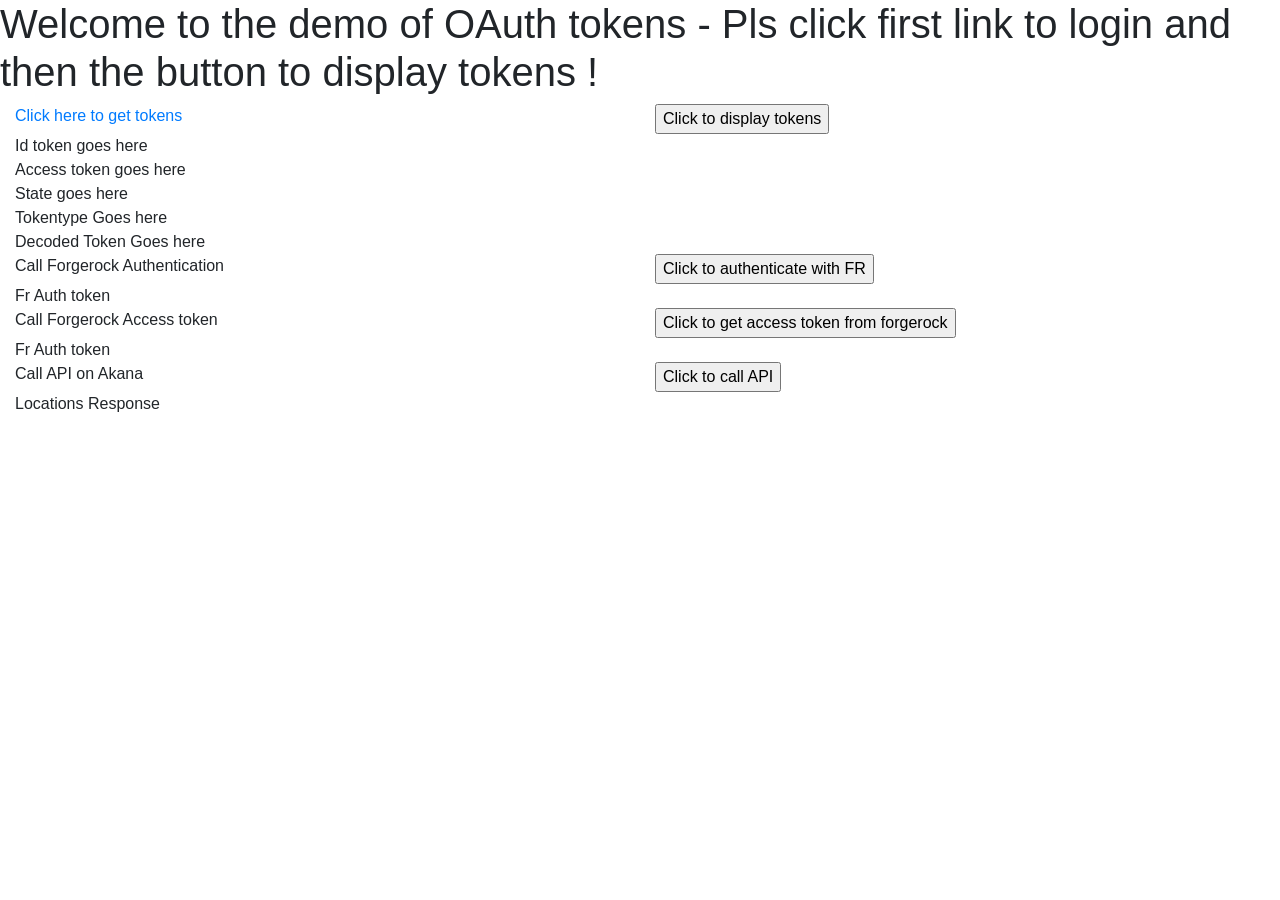
<file: src/main/resources/static/index.html>
<!DOCTYPE html>
<html lang="en">
  <head>
    <!-- Required meta tags -->
    <meta charset="utf-8">
    <meta name="viewport" content="width=device-width, initial-scale=1, shrink-to-fit=no">

    <!-- Bootstrap CSS -->
    <link rel="stylesheet" href="https://maxcdn.bootstrapcdn.com/bootstrap/4.0.0-beta/css/bootstrap.min.css" integrity="sha384-/Y6pD6FV/Vv2HJnA6t+vslU6fwYXjCFtcEpHbNJ0lyAFsXTsjBbfaDjzALeQsN6M" crossorigin="anonymous">
    <script type="text/javascript" src="frauth.js"></script>
  </head>
  <body>
    <h1>Welcome to the demo of OAuth tokens - Pls click first link to login and then the button to display tokens !</h1>
    <div class="container-fluid">
    <div class="row">
      <div class="col-xl-6">
        <a href=https://autht.maerskline.com/connect/authorize?client_id=akana&scope=openid&nonce=123455&response_type=token&state=34567898&redirect_uri=https%3A%2F%2Fiam-cdt.maerskline.com%2Fspa%2Findex.html> Click here to get tokens </a>
      </div>
      <div class="col-xl-6">
        <input type="button" value="Click to display tokens" onclick="populateTokens()">
      </div>

      <div class="col-xl-6"> Id token goes here </div>
      <div class="col-xl-6" id="idtoken"> </div>

      <div class="col-xl-6"> Access token goes here </div>
      <div class="col-xl-6"id="accesstoken"> </div>
      <div class="col-xl-6"> State goes here </div>
      <div class="col-xl-6" id="state"> </div>
      <div class="col-xl-6"> Tokentype Goes here </div>
      <div class="col-xl-6" id="tokentype"></div>

      <div class="col-xl-6"> Decoded Token Goes here </div>
      <div class="col-xl-6" id="usitoken"></div>
      <div class="col-xl-6"> Call Forgerock Authentication </div>
      <div class="col-xl-6">
        <input type="button" value="Click to authenticate with FR" onclick="callFrAuthenticate()">
      </div>
      <div class="col-xl-6"> Fr Auth token </div>
      <div class="col-xl-6" id="frauth"></div>
      <div class="col-xl-6"> Call Forgerock Access token </div>
      <div class="col-xl-6">
        <input type="button" value="Click to get access token from forgerock" onclick="oauth2SignIn()">
      </div>
      <div class="col-xl-6"> Fr Auth token </div>
      <div class="col-xl-6" id="fraccess"></div>
      <div class="col-xl-6"> Call API on Akana </div>
      <div class="col-xl-6">
        <input type="button" value="Click to call API" onclick="callLocationAPI()">
      </div>
      <div class="col-xl-6"> Locations Response </div>
      <div class="col-xl-6" id="cities"></div>
  </div>
</div>
    <!-- Optional JavaScript -->
    <!-- jQuery first, then Popper.js, then Bootstrap JS -->
    <script src="https://code.jquery.com/jquery-3.2.1.slim.min.js" integrity="sha384-KJ3o2DKtIkvYIK3UENzmM7KCkRr/rE9/Qpg6aAZGJwFDMVNA/GpGFF93hXpG5KkN" crossorigin="anonymous"></script>
    <script src="https://cdnjs.cloudflare.com/ajax/libs/popper.js/1.11.0/umd/popper.min.js" integrity="sha384-b/U6ypiBEHpOf/4+1nzFpr53nxSS+GLCkfwBdFNTxtclqqenISfwAzpKaMNFNmj4" crossorigin="anonymous"></script>
    <script src="https://maxcdn.bootstrapcdn.com/bootstrap/4.0.0-beta/js/bootstrap.min.js" integrity="sha384-h0AbiXch4ZDo7tp9hKZ4TsHbi047NrKGLO3SEJAg45jXxnGIfYzk4Si90RDIqNm1" crossorigin="anonymous"></script>
  </body>
</html>
</file>
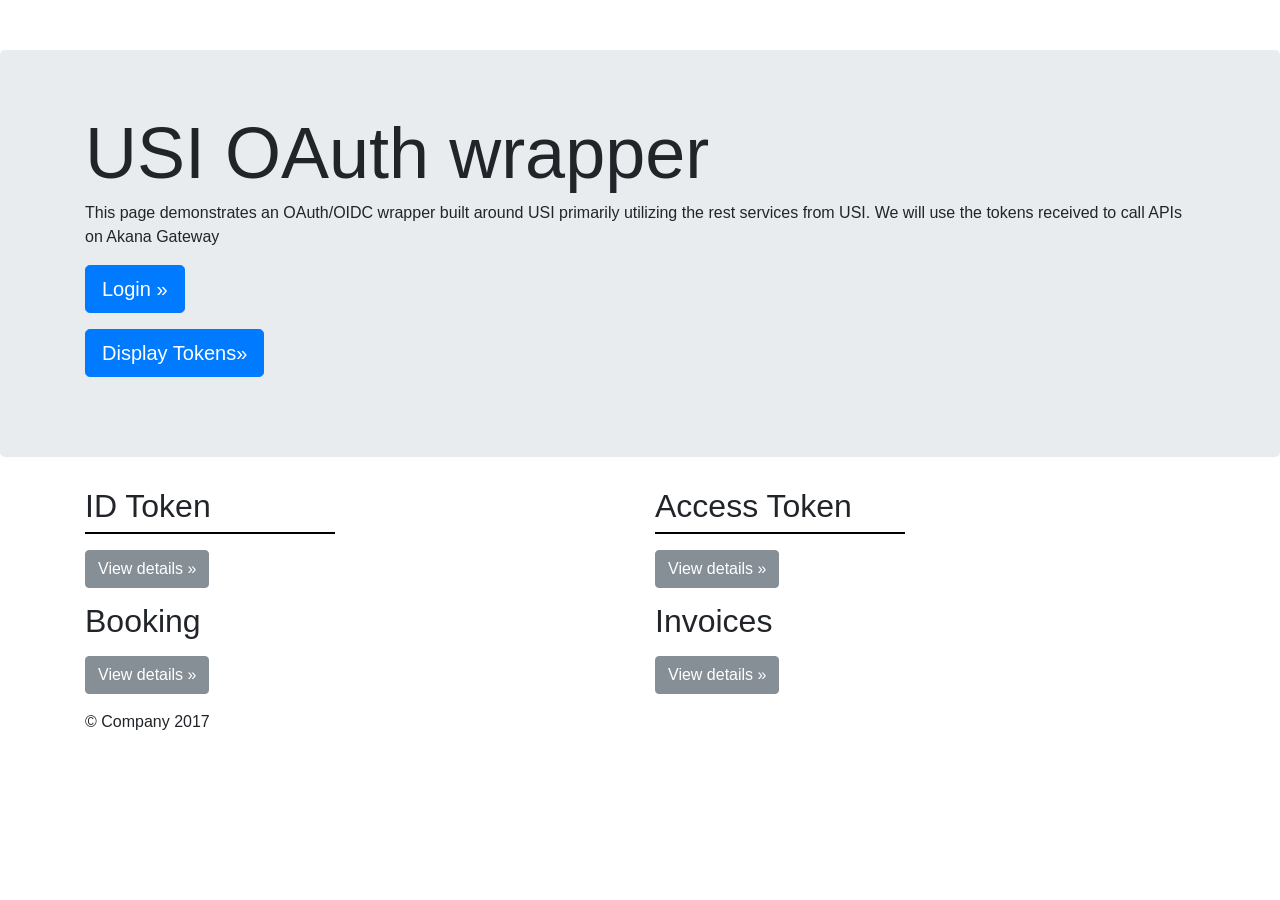
<file: src/main/resources/static/demo.html>
<!DOCTYPE html>
<html lang="en">
  <head>
    <meta charset="utf-8">
    <meta name="viewport" content="width=device-width, initial-scale=1, shrink-to-fit=no">
    <meta name="description" content="">
    <meta name="author" content="">
    <link rel="icon" href="../../../../favicon.ico">

    <title>Oauth Wrapper for USI</title>

    <!-- Bootstrap core CSS -->
    <link href="dist/css/bootstrap.min.css" rel="stylesheet">

    <!-- Custom styles for this template -->
    <link href="jumbotron.css" rel="stylesheet">
    <script type="text/javascript" src="api.js"></script>
  </head>

  <body>

    <!-- Main jumbotron for a primary marketing message or call to action -->
    <div class="jumbotron">
      <div class="container">
        <h1 class="display-3">USI OAuth wrapper</h1>
        <p>This page demonstrates an OAuth/OIDC wrapper built around USI primarily utilizing the rest services from USI. We will use the tokens received to call APIs on Akana Gateway</p>
        <p><a class="btn btn-primary btn-lg" href="https://autht.maerskline.com/connect/authorize?client_id=rcywhyza-2wdEIe9m5ppAq1xBr8x32c6D&scope=openid&nonce=123455&response_type=token&state=34567898&redirect_uri=https%3A%2F%2Fautht.maerskline.com%2Fdemo.html" role="button">Login &raquo;</a></p>
        <p><a class="btn btn-primary btn-lg" href="javascript:callAPI()" role="button">Display Tokens&raquo;</a></p>
      </div>
    </div>

    <div class="container">
      <!-- Example row of columns -->
      <div class="row">
        <div class="col-md-6">
          <h2>ID Token</h2>
          <p id="idtoken" class="token"> </p>
          <p><a class="btn btn-secondary" href="#" role="button">View details &raquo;</a></p>
        </div>
        <div class="col-md-6">
          <h2>Access Token</h2>
          <p id="accesstoken" class="token"> </p>
          <p><a class="btn btn-secondary" href="#" role="button">View details &raquo;</a></p>
        </div>
      </div>

      <div class="row">
        <div class="col-md-6">
          <h2>Booking</h2>
          <p id="booking"> </p>
          <p><a class="btn btn-secondary" href="#" role="button">View details &raquo;</a></p>
        </div>
        <div class="col-md-6">
          <h2>Invoices</h2>
          <p id="invoices"> </p>
          <p><a class="btn btn-secondary" href="#" role="button">View details &raquo;</a></p>
        </div>
      </div>

      <footer>
        <p>&copy; Company 2017</p>
      </footer>
    </div> <!-- /container -->

    <!-- Bootstrap core JavaScript
    ================================================== -->
    <!-- Placed at the end of the document so the pages load faster -->
    <script src="https://code.jquery.com/jquery-3.2.1.slim.min.js" integrity="sha384-KJ3o2DKtIkvYIK3UENzmM7KCkRr/rE9/Qpg6aAZGJwFDMVNA/GpGFF93hXpG5KkN" crossorigin="anonymous"></script>
    <script>window.jQuery || document.write('<script src="assets/js/vendor/jquery.min.js"><\/script>')</script>
    <script src="assets/js/vendor/popper.min.js"></script>
    <script src="dist/js/bootstrap.min.js"></script>
    <!-- IE10 viewport hack for Surface/desktop Windows 8 bug -->
    <script src="assets/js/ie10-viewport-bug-workaround.js"></script>
  </body>
</html>
</file>
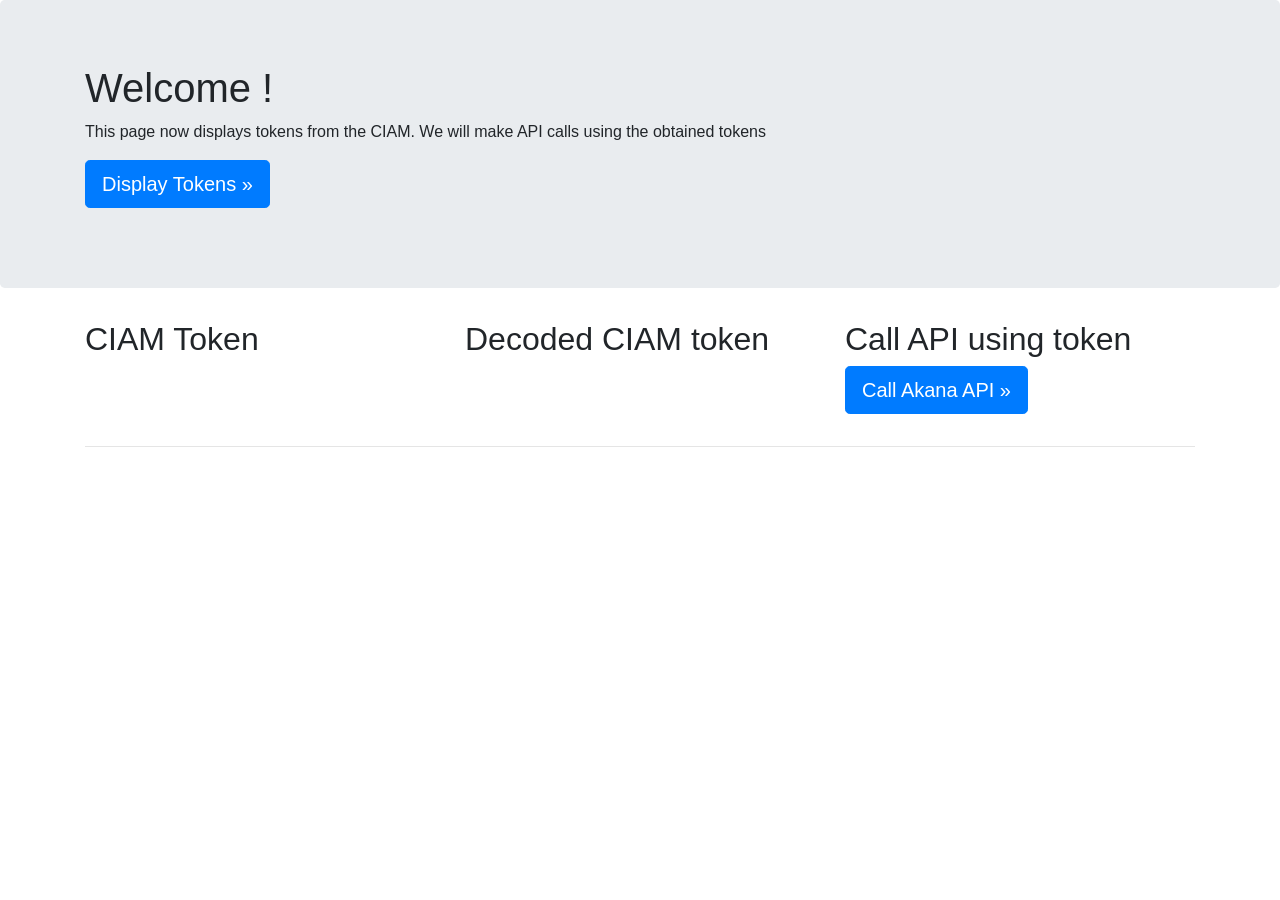
<file: src/main/resources/static/frindex.html>
<!DOCTYPE html>
<html lang="en">
  <head>
    <!-- Required meta tags -->
    <meta charset="utf-8">
    <meta name="viewport" content="width=device-width, initial-scale=1, shrink-to-fit=no">

    <!-- Bootstrap CSS -->
    <link rel="stylesheet" href="https://maxcdn.bootstrapcdn.com/bootstrap/4.0.0-beta/css/bootstrap.min.css" integrity="sha384-/Y6pD6FV/Vv2HJnA6t+vslU6fwYXjCFtcEpHbNJ0lyAFsXTsjBbfaDjzALeQsN6M" crossorigin="anonymous">
    <script type="text/javascript" src="ciamauth.js"></script>
  </head>
  <body>

       <!-- Main jumbotron for a primary marketing message or call to action -->
       <div class="jumbotron">
         <div class="container">
           <h1>Welcome !</h1>
           <p>This page now displays tokens from the CIAM. We will make API calls using the obtained tokens</p>
           <p><a class="btn btn-primary btn-lg" href="#" role="button" onclick="populateTokens()">Display Tokens &raquo;</a></p>
         </div>
       </div>

       <div class="container">
         <!-- Example row of columns -->
         <div class="row">
           <div class="col-md-4">
             <h2>CIAM Token</h2>
             <p id='fridtoken' style="word-wrap:break-word"></p>
           </div>
           <div class="col-md-4">
             <h2>Decoded CIAM token</h2>
             <p id='decodedfrtoken' style="word-wrap:break-word"> </p>
          </div>
           <div class="col-md-4">
             <h2>Call API using token</h2>
             <p><a class="btn btn-primary btn-lg" href="#" role="button" onclick="callLocationAPI()"> Call Akana API &raquo;</a></p>
             <p id='cities' style="word-wrap:break-word"> </p>
           </div>
         </div>

         <hr>

       </div> <!-- /container -->


  <!--
    <h1>Welcome to Forgerock Integration demo  !</h1>
    <div class="container-fluid">
    <div class="row">
      <div class="col-xl-6">
        <a href=https://autht.maerskline.com/connect/authorize?client_id=akana&scope=openid&nonce=123455&response_type=token&state=34567898&redirect_uri=https%3A%2F%2Fiam-cdt.maerskline.com%2Fspa%2Fusiindex.html> Click here to login to USI  </a>
      </div>
      <div class="col-xl-6">
        <input type="button" value="Click for USI Tokens" onclick="populateTokens()">
      </div>

      <div class="col-xl-6"> ID Token from USI </div>
      <div class="col-xl-6" id="usitoken"> </div>

      <div class="col-xl-6"> Decoded ID Token from USI </div>
      <div class="col-xl-6" id="decodedusitoken"></div>
      <div class="col-xl-6"> Authenticate with Forgerock </div>
      <div class="col-xl-6">
        <input type="button" value="Click to get access token from forgerock" onclick="callFrAuthenticate()">
      </div>
  </div>
</div>
-->
  </body>
</html>
</file>
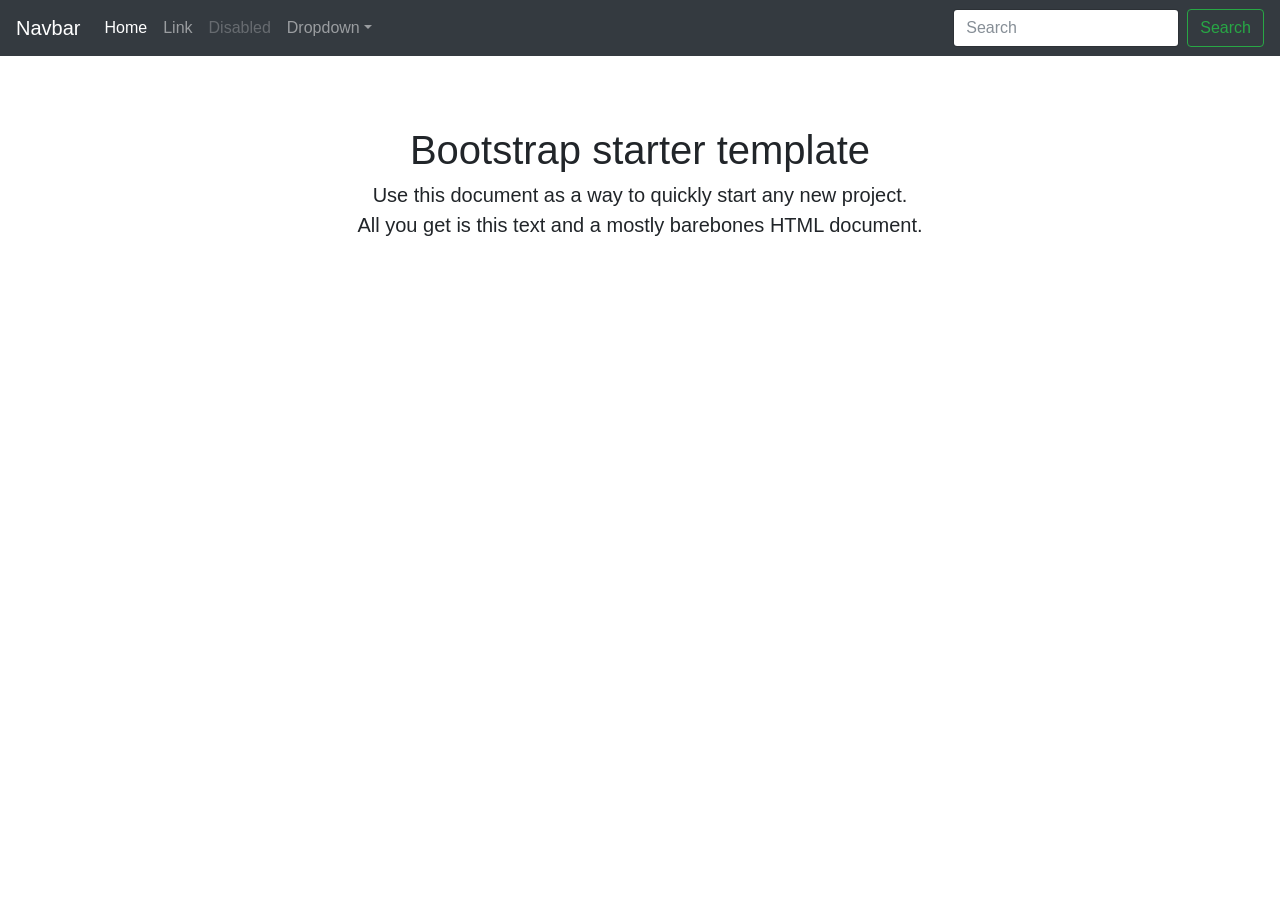
<file: src/main/resources/static/starter.html>
<!DOCTYPE html>
<html lang="en">
  <head>
    <meta charset="utf-8">
    <meta name="viewport" content="width=device-width, initial-scale=1, shrink-to-fit=no">
    <meta name="description" content="">
    <meta name="author" content="">
    <link rel="icon" href="favicon.ico">

    <title>Starter Template for Bootstrap</title>

    <!-- Bootstrap core CSS -->
    <link href="dist/css/bootstrap.min.css" rel="stylesheet">

    <!-- Custom styles for this template -->
    <link href="starter-template.css" rel="stylesheet">
  </head>

  <body>

    <nav class="navbar navbar-expand-md navbar-dark bg-dark fixed-top">
      <a class="navbar-brand" href="#">Navbar</a>
      <button class="navbar-toggler" type="button" data-toggle="collapse" data-target="#navbarsExampleDefault" aria-controls="navbarsExampleDefault" aria-expanded="false" aria-label="Toggle navigation">
        <span class="navbar-toggler-icon"></span>
      </button>

      <div class="collapse navbar-collapse" id="navbarsExampleDefault">
        <ul class="navbar-nav mr-auto">
          <li class="nav-item active">
            <a class="nav-link" href="#">Home <span class="sr-only">(current)</span></a>
          </li>
          <li class="nav-item">
            <a class="nav-link" href="#">Link</a>
          </li>
          <li class="nav-item">
            <a class="nav-link disabled" href="#">Disabled</a>
          </li>
          <li class="nav-item dropdown">
            <a class="nav-link dropdown-toggle" href="http://example.com" id="dropdown01" data-toggle="dropdown" aria-haspopup="true" aria-expanded="false">Dropdown</a>
            <div class="dropdown-menu" aria-labelledby="dropdown01">
              <a class="dropdown-item" href="#">Action</a>
              <a class="dropdown-item" href="#">Another action</a>
              <a class="dropdown-item" href="#">Something else here</a>
            </div>
          </li>
        </ul>
        <form class="form-inline my-2 my-lg-0">
          <input class="form-control mr-sm-2" type="text" placeholder="Search" aria-label="Search">
          <button class="btn btn-outline-success my-2 my-sm-0" type="submit">Search</button>
        </form>
      </div>
    </nav>

    <div class="container">

      <div class="starter-template">
        <h1>Bootstrap starter template</h1>
        <p class="lead">Use this document as a way to quickly start any new project.<br> All you get is this text and a mostly barebones HTML document.</p>
      </div>

    </div><!-- /.container -->


    <!-- Bootstrap core JavaScript
    ================================================== -->
    <!-- Placed at the end of the document so the pages load faster -->
    <script src="https://code.jquery.com/jquery-3.2.1.slim.min.js" integrity="sha384-KJ3o2DKtIkvYIK3UENzmM7KCkRr/rE9/Qpg6aAZGJwFDMVNA/GpGFF93hXpG5KkN" crossorigin="anonymous"></script>
    <script>window.jQuery || document.write('<script src="assets/js/vendor/jquery.min.js"><\/script>')</script>
    <script src="assets/js/vendor/popper.min.js"></script>
    <script src="dist/js/bootstrap.min.js"></script>
    <!-- IE10 viewport hack for Surface/desktop Windows 8 bug -->
    <script src="assets/js/ie10-viewport-bug-workaround.js"></script>
  </body>
</html>
</file>
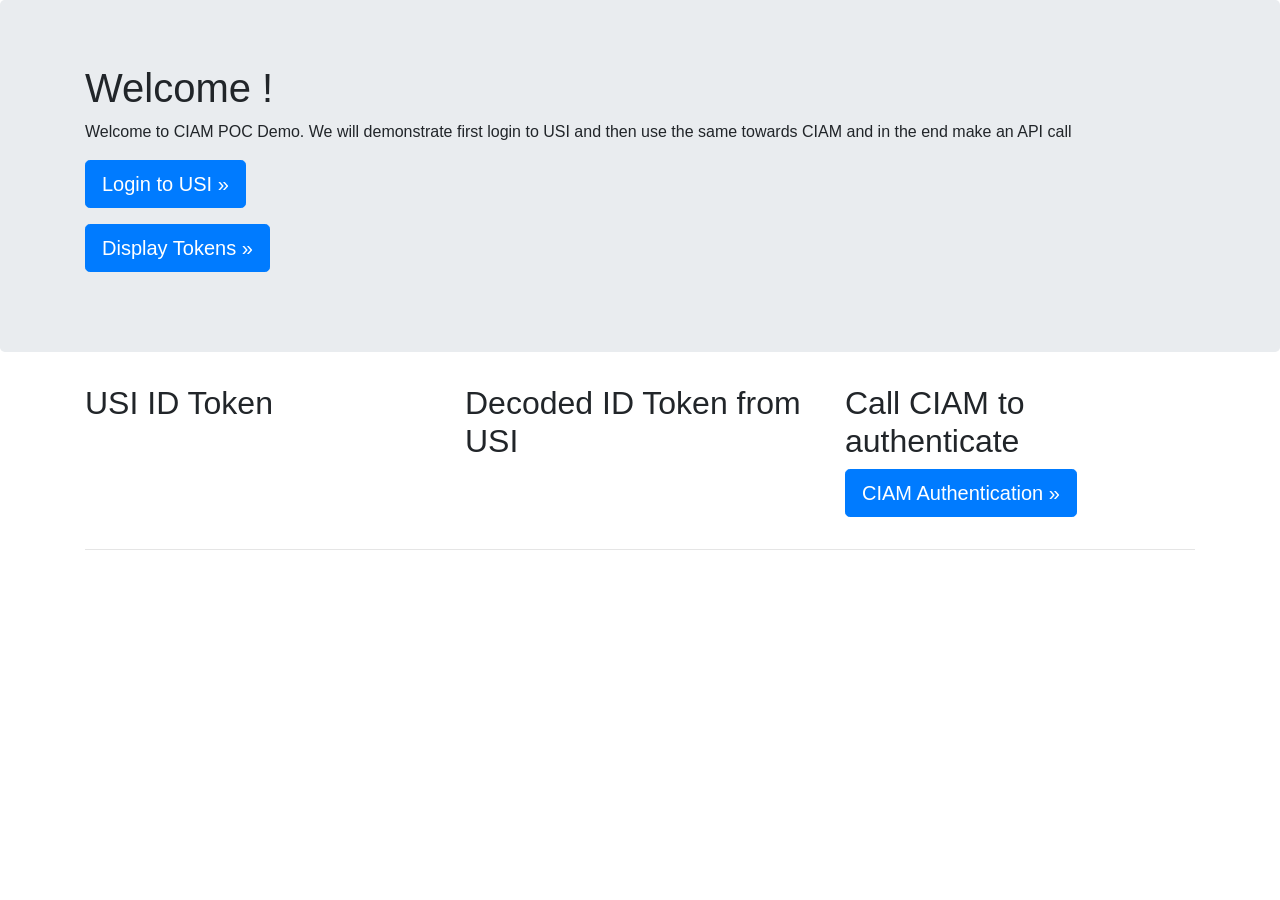
<file: src/main/resources/static/usiindex.html>
<!DOCTYPE html>
<html lang="en">
  <head>
    <!-- Required meta tags -->
    <meta charset="utf-8">
    <meta name="viewport" content="width=device-width, initial-scale=1, shrink-to-fit=no">

    <!-- Bootstrap CSS -->
    <link rel="stylesheet" href="https://maxcdn.bootstrapcdn.com/bootstrap/4.0.0-beta/css/bootstrap.min.css" integrity="sha384-/Y6pD6FV/Vv2HJnA6t+vslU6fwYXjCFtcEpHbNJ0lyAFsXTsjBbfaDjzALeQsN6M" crossorigin="anonymous">
    <script type="text/javascript" src="usiauth.js"></script>
  </head>
  <body>

       <!-- Main jumbotron for a primary marketing message or call to action -->
       <div class="jumbotron">
         <div class="container">
           <h1>Welcome !</h1>
           <p>Welcome to CIAM POC Demo. We will demonstrate first login to USI and then use the same towards CIAM and in the end make an API call</p>
           <p><a class="btn btn-primary btn-lg" href="https://autht.maerskline.com/connect/authorize?client_id=akana&scope=openid&nonce=123455&response_type=token&state=34567898&redirect_uri=https%3A%2F%2Fiam-cdt.maerskline.com%2Fspa%2Fusiindex.html" role="button">Login to USI &raquo;</a></p>
           <p><a class="btn btn-primary btn-lg" href="#" role="button" onclick="populateTokens()">Display Tokens &raquo;</a></p>
         </div>
       </div>

       <div class="container">
         <!-- Example row of columns -->
         <div class="row">
           <div class="col-md-4">
             <h2>USI ID Token</h2>
             <p id='usitoken' style="word-wrap:break-word"></p>
           </div>
           <div class="col-md-4">
             <h2>Decoded ID Token from USI</h2>
             <p id='decodedusitoken' style="word-wrap:break-word"> </p>
          </div>
           <div class="col-md-4">
             <h2>Call CIAM to authenticate</h2>
             <p><a class="btn btn-primary btn-lg" href="#" role="button" onclick="callFrAuthenticate()"> CIAM Authentication &raquo;</a></p>
           </div>
         </div>

         <hr>

       </div> <!-- /container -->


  <!--
    <h1>Welcome to Forgerock Integration demo  !</h1>
    <div class="container-fluid">
    <div class="row">
      <div class="col-xl-6">
        <a href=https://autht.maerskline.com/connect/authorize?client_id=akana&scope=openid&nonce=123455&response_type=token&state=34567898&redirect_uri=https%3A%2F%2Fiam-cdt.maerskline.com%2Fspa%2Fusiindex.html> Click here to login to USI  </a>
      </div>
      <div class="col-xl-6">
        <input type="button" value="Click for USI Tokens" onclick="populateTokens()">
      </div>

      <div class="col-xl-6"> ID Token from USI </div>
      <div class="col-xl-6" id="usitoken"> </div>

      <div class="col-xl-6"> Decoded ID Token from USI </div>
      <div class="col-xl-6" id="decodedusitoken"></div>
      <div class="col-xl-6"> Authenticate with Forgerock </div>
      <div class="col-xl-6">
        <input type="button" value="Click to get access token from forgerock" onclick="callFrAuthenticate()">
      </div>
  </div>
</div>
-->
  </body>
</html>
</file>
<file: src/main/resources/static/jumbotron.css>
/* Move down content because we have a fixed navbar that is 50px tall */
body {
  padding-top: 50px;
  padding-bottom: 20px;
}
p.token
{
  width: 25em;
  border: 1px solid #000000;
  word-wrap: break-word;
  font-size: 10px;
  font-family: courier;
}

p.authrest
{
  width: 25em;
  border: 1px solid #000000;
  word-wrap: break-word;
  font-size: 10px;
  font-family: courier;
  color:green;  
}

p.noauthrest
{
  width: 25em;
  border: 1px solid #000000;
  word-wrap: break-word;
  font-size: 10px;
  font-family: courier;
  color:red;
}
</file>
<file: src/main/resources/static/starter-template.css>
body {
  padding-top: 5rem;
}
.starter-template {
  padding: 3rem 1.5rem;
  text-align: center;
}
</file>
